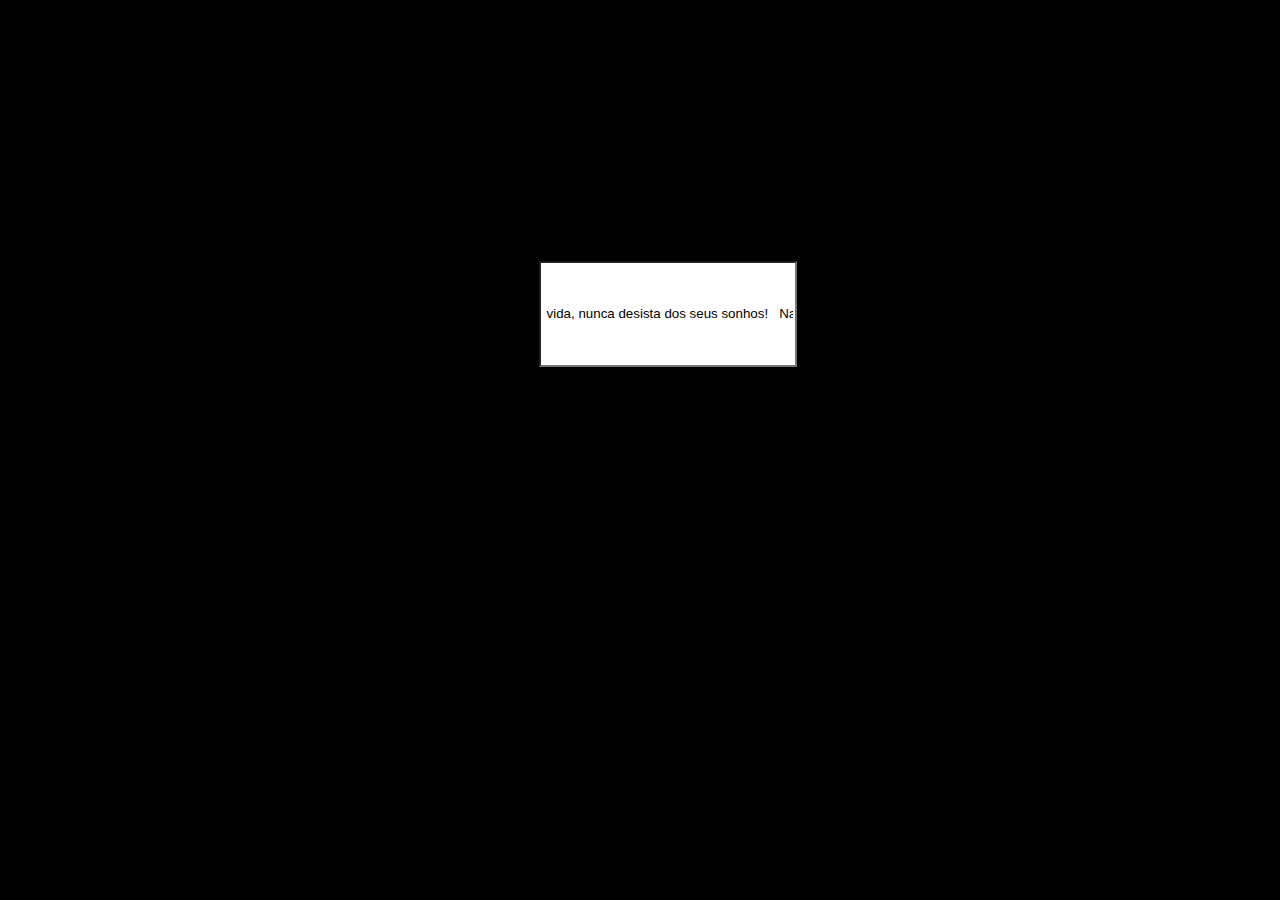
<file: frasemotivadora/index.html>
<!DOCTYPE html>
<html lang="pt-br">

<head>
    <meta charset="UTF-8">
    <meta name="viewport" content="width=device-width, initial-scale=1.0">
    <title>Frase</title>
    <link rel="stylesheet" href="/jogomiguelhtml-main/css/style.css">
</head>

<body class="TelaPrincipal">
        <div class="CaixaDeTexto">
            <div class="TamanhoDaCaixa">
                <input type="text" value="Na vida, nunca desista dos seus sonhos!" readonly>
            </div>
        </div>
        <script src="/jogomiguelhtml-main/script/script.js"></script>
</body>
</html>
</file>
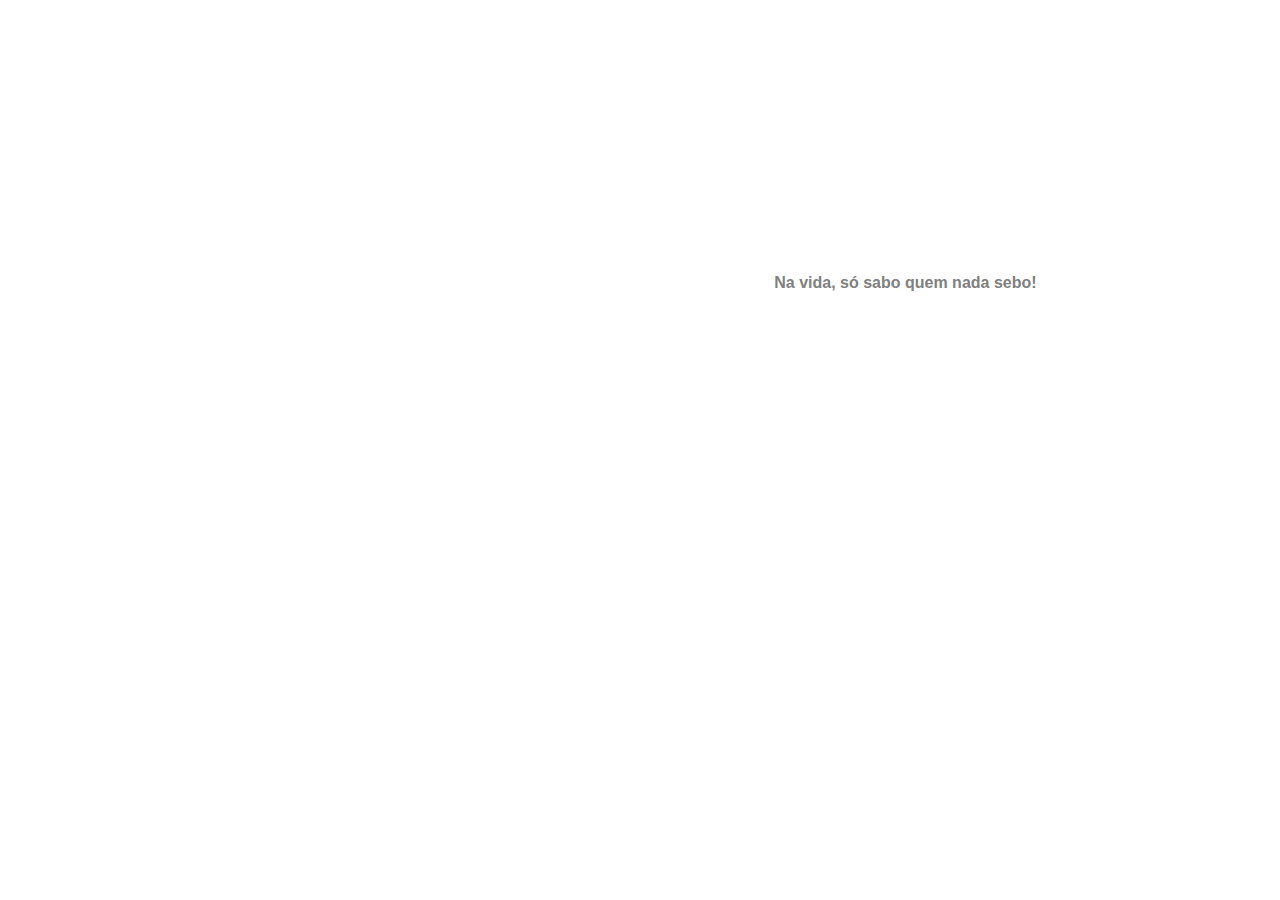
<file: html/index.html>
<!DOCTYPE html>
<html lang="en">
<head>
    <meta charset="UTF-8">
    <meta name="viewport" content="width=device-width, initial-scale=1.0">
    <title>Frase</title>
    <link rel="stylesheet" href="/css/style.css">
</head>
<body>
    
    <main>
        <div>
        <tag class="CaixaDeTexto">
        <h4>Na vida, só sabo quem nada sebo!</h4>
        </tag>
        </div>
    </main>
</body>
</html>
</file>
<file: jogomiguelhtml-main/css/style.css>
.TelaPrincipal {
    display: flex;
    background-color: black;
}

.CaixaDeTexto {
    display: flex;
    font-family: Arial, Helvetica, sans-serif;
    color: gray;
    align-items: center;
    justify-content: center;
    margin-left: 42%;
    margin-top: 20%;
}

.TamanhoDaCaixa {
    display: flex;
    justify-content: center;
    align-items: center;
}

input {
    width: 250px;
    height: 100px;
    background-color: white;
    display: flex;
    justify-content: center;
    align-items: center;
}
</file>
<file: css/style.css>
.TelaPrincipal {
    display: flex;
    background-color: black;
}

.CaixaDeTexto {
    display: flex;
    font-family: Arial, Helvetica, sans-serif;
    color: gray;
    align-items: center;
    justify-content: center;
    margin-left: 42%;
    margin-top: 20%;
}

.TamanhoDaCaixa {
    display: flex;
    justify-content: center;
    align-items: center;
}

input {
    width: 250px;
    height: 100px;
    background-color: white;
    display: flex;
    justify-content: center;
    align-items: center;
}
</file>
